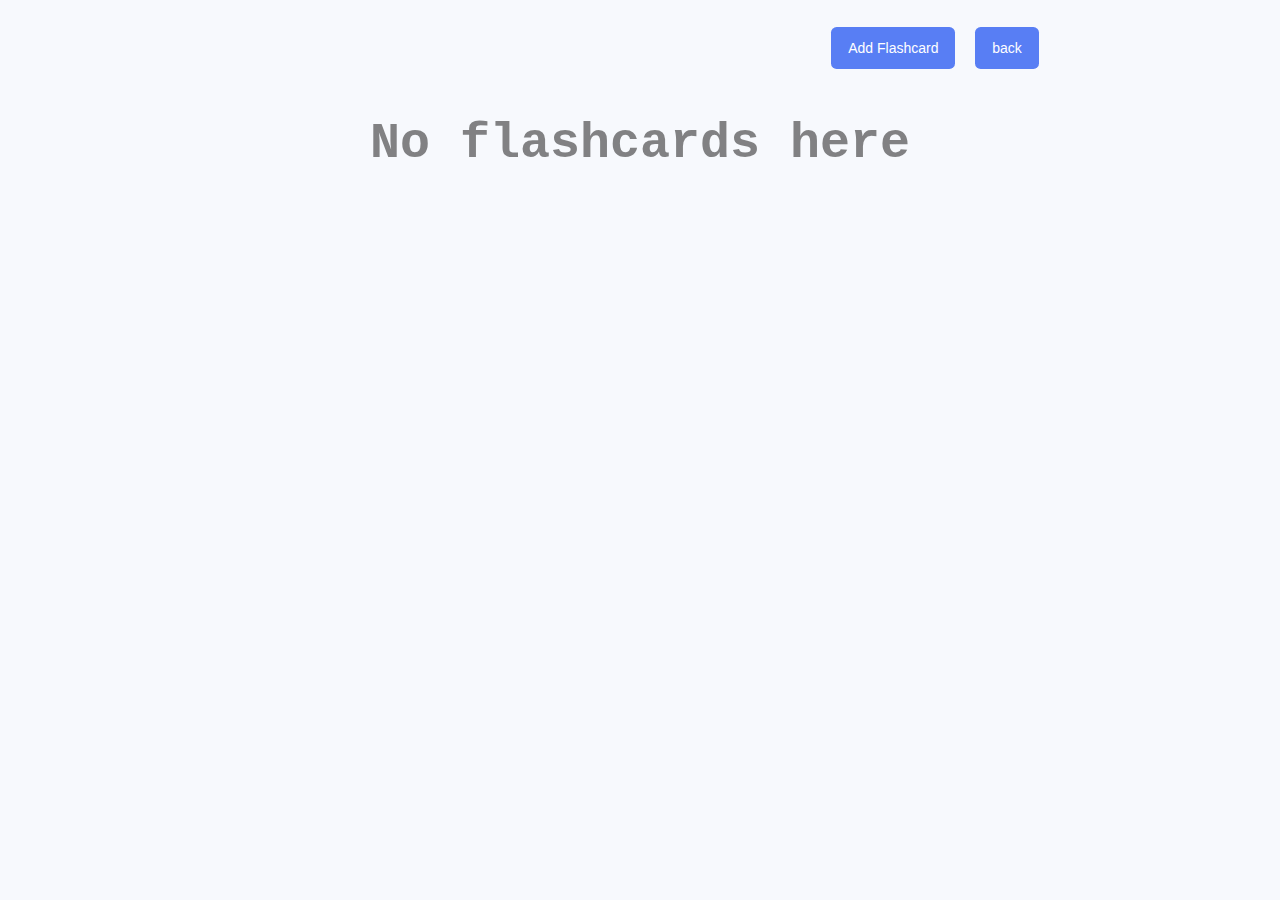
<file: Study website/flashcard.html>
<!DOCTYPE html>
<html lang="en">
<head>
    <meta charset="UTF-8">
    <meta name="viewport" content="width=device-width, initial-scale=1.0">
    <title>Flashcard</title>
    <link rel="stylesheet" href="https://cdnjs.cloudflare.com/ajax/libs/font-awesome/4.7.0/css/font-awesome.min.css">
    <!-- Font Awesome Icons-->
    <link rel="stylesheet" href="https://cdnjs.cloudflare.com/ajax/libs/font-awesome/6.2.1/css/all.min.css">
    <link rel="stylesheet" href="https://maxcdn.bootstrapcdn.com/bootstrap/3.3.7/css/bootstrap.min.css">
    <script src="https://ajax.googleapis.com/ajax/libs/jquery/3.2.1/jquery.min.js"></script>
    <script src="https://maxcdn.bootstrapcdn.com/bootstrap/3.3.7/js/bootstrap.min.js"></script>
    <link rel="stylesheet" href="style.css">
</head>
    <body>
    <div class="container">
        <div class="add-flashcard-con">
            <button id="add-flashcard" class="link">Add Flashcard</button>
            <a class="link" href="index.html"><button>back</button></a>
        </div>

        <!-- Display Card Of Question And Answers Here-->
        <div id="card-con">
            <h1 no-cards style="font-family: 'Courier New', Courier, monospace; font-size:50px; text-align:center; opacity:0.6; font-weight:bold;">No flashcards here</h1>
            <div class="card-list-container">
            </div>
        </div>
    </div>
    <!-- Input form for users to fill question and answer -->
    <div class="question-container hide" id="add-question">
        <h2>Add Flashcard</h2>
            <div class="wrapper">
            <!--Error message-->
            <div class="error-con">
                <span class="hide" id="error">Input fields cannot be empty!
                </span>
            </div>
            <!-- Close Button-->
            <i class="fa fa-close" id="close-btn"></i>
            </div>

            <label for="question">Question:</label>
            <textarea
             class="input"
              id="question" placeholder="Type the question here..."
              rows="2">
            </textarea>
            <label for="answer">Answer:</label>
            <textarea class="input" id="answer" rows="4"
            placeholder="Type the answer here...">
            </textarea>
            <button id="save-btn">Save</button>
    </div>
    <!-- Script -->
        <script src="script.js"></script>
    </body>
</html>
</file>
<file: Study website/style.css>
*{
    padding: 0;
    margin: 0;
    box-sizing: border-box;
    font-family: "poppins", sans-serif;
}
body{
    background-color: #f7f9fd ;
}
.container {
    width: 90vw;
    max-width: 62.5em;
    position: relative;
    margin: auto;
}
.add-flashcard-con{
    display: flex;
    justify-content: flex-end;
    padding: 1.2em 1em;
}
button{
    border: none;
    outline: none;
    cursor: pointer;
}
.add-flashcard-con button {
    font-size: 1em;
    background-color: #587ef4;
    color: white;
    padding: 0.8em 1.2em;
    font-weight: 500;
    border-radius: 0.4em;
}
#card-con {
    margin-top: 1em;
}
.question-container {
    width: 90vw;
    max-width: 34em;
    display: flex;
    flex-direction: column;
    justify-content: center;
    background-color: white;
    position: absolute ;
    transform: translate(-50%, -50%);
    top: 50%;
    left: 50%;
    padding: 3em 2em;
    border-radius: 0.6em;
    box-shadow: 0 1em 2em rgba(28, 0, 80, 0.1);
}
.question-container h2{
    font-size: 2.2em;
    color: #363d55;
    font-weight: 600;
    text-align: center;
    margin-bottom: 2em;
}
.wrapper {
    display: grid;
    grid-template-columns: 11fr 1fr;
    gap: 1em;
    margin-bottom: 1em;
}
.error_con{
    align-self: center;
}
#error{
    color: #ff5353;
    font-weight: 400;
}
.fa-close{
    font-size: 1.4em;
    background-color: #587ef4;
    height: 1.8em;
    width: 1.8em;
    display: grid;
    place-items: center;
    color: #ffffff;
    border-radius: 50%;
    cursor: pointer;
    justify-self: flex-end;
}
label{
    color: #363d55;
    font-weight: 600;
    margin-bottom: 0.3em;
}
textarea{
    width: 100%;
    padding: 0.7em 0.5em;
    border: 1px solid #d0d0d0;
    outline: none;
    color: #414a67;
    border-radius: 0.3em;
    resize: none;
}
textarea:not(:last-child) {
    margin-bottom: 1.2em;
}
textarea:focus {
    border-color:#363d55
}
#save-btn {
    font-size: 1em;
    background-color: #587ef4;
    color: #ffffff;
    padding: 0.6em 0;
    border-radius: 0.3em;
    font-weight: 600;
}
.card-list-container{
    display: grid;
    padding: 0.2em;
    gap: 1.5em;
    grid-template-columns: 1fr 1fr 1fr;
}
.card{
    background: #ffffff;
    box-shadow: 0 0.4em 1.2em rgba(28, 0, 80, 0.08);
    padding: 1.2em;
    border-radius: 0.4em;
}
.question-div,
.answer-div {
    text-align: justify;
}
.question-div{
    margin-bottom: 0.5em;
    font-weight: 500;
    color: #363d55;
}
.answer-div{
    margin-top: 1em;
    font-weight: 400;
    color: #414a67;
}
.show-hide-btn{
    display: block;
    background-color: #587ef4;
    color: #ffffff;
    text-decoration: none;
    text-align: center;
    padding: 0.6em 0;
    border-radius: 0.3em;
}
.button-con {
    display: flex;
    justify-content: flex-end;
}
.edit,
.delete{
    background-color: transparent;
    padding: 0.5em;
    font-size: 1.2em;
}
.edit{
    color: #587ef4;
}
.delete{
    color: #ff5353;
}
.hide{
    display: none;
}
@media screen and (max-width:800px) {
    .card-list-container{
        grid-template-columns: 1fr 1fr;
        gap: 0.8em;
    }
}
@media screen and (max-width: 450px){
    body {
        font-size: 14px;
    }
    .card-list-container{
        grid-template-columns: 1fr;
        gap: 1.2em;
    }
}
.add-flashcard-con .link{
    margin: 10px;
}
</file>
